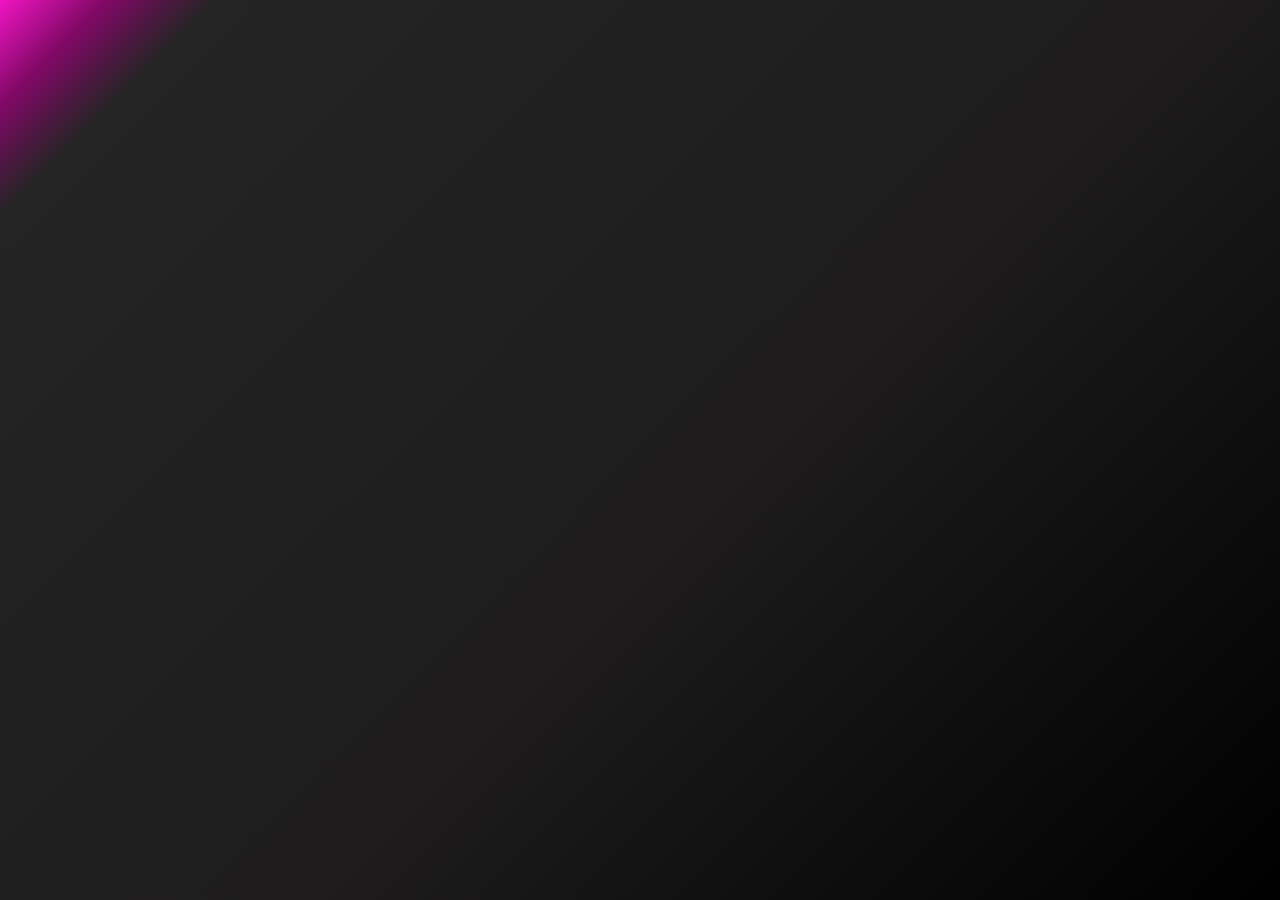
<file: events.html>
<!DOCTYPE html>
<html lang="en">
  <head>
    <meta charset="UTF-8" />
    <meta name="viewport" content="width=device-width, initial-scale=1.0" />
    <title>Document</title>
    <link rel="stylesheet" href="/events.css">
    <script src="/events.js"></script>
  </head>
  <body>
    <div class="container">
      <div class="posts__card">
        <div class="post">
        </div>
      </div>
    </div>
  </body>
</html>
</file>
<file: events.css>
/* UNIVERSAL STYLES */
* {
    box-sizing: border-box;
    margin: 0;
    padding: 0;
    font-family: "Kanit", sans-serif;
  }
  
  html {
    scroll-behavior: smooth;
    transition: all 400ms ease;
  }
  
  body {
    display: flex;
    flex-direction: column;
    background: linear-gradient(
      -45deg,
      black,
      #1e1c1c,
      #242424 90%,
      #7f0865,
      #f114c1
    );
    background-repeat: no-repeat;
    background-position: fixed;
    background-size: cover;
    height: 100vh;
    width: 100vw;
    transition: all 400ms ease;
    color: white;
  }
  
  /* GENERAL ELEMENT RESET */
  li {
    list-style: none;
  }
  
  a {
    text-decoration: none;
    background: none;
  }
  
  button {
    border: none;
  }
  
  #pageContent {
    height: 100vh;
    width: 100%;
    visibility: visible;
    opacity: 1;
    transition: all 400ms ease;
  }
  
  /* CONTAINERS */
  .container {
    padding: 24px auto;
    max-width: 1600px;
    margin: 0 auto;
  }
  
  .row {
    padding: 24px;
    max-width: 100%;
    margin: 0 auto;
  }
</file>
